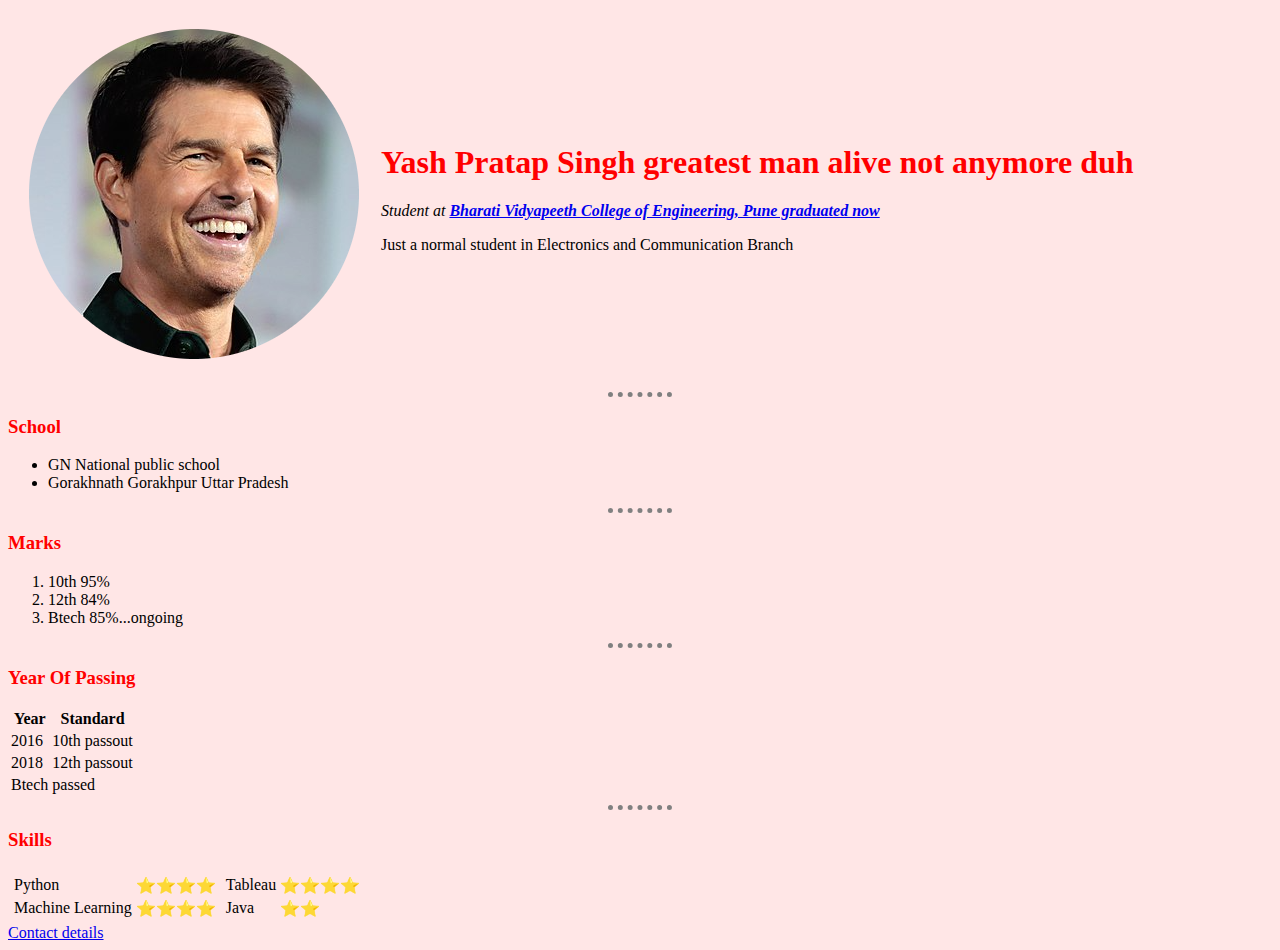
<file: index.html>
<!DOCTYPE html>
<html lang="en" dir="ltr">

<head>
  <meta charset="utf-8">
  <title>Yash resume</title>
  <link rel="stylesheet" href="css/style.css">

</head>

<body>
  <table cellspacing="20">
    <tr>
      <td><img src="tom.png" alt="Not Available"></td>
      <td>
        <h1>Yash Pratap Singh greatest man alive not anymore duh</h1>
        <p><em>Student at <strong><a href="https://bvucoepune.edu.in/">Bharati Vidyapeeth College of Engineering, Pune graduated now</a></strong></em></p>
        <p>Just a normal student in Electronics and Communication Branch</p>
      </td>
    </tr>
  </table>

  <hr>
  <h3>School</h3>
  <ul>
    <li>GN National public school</li>
    <li>Gorakhnath Gorakhpur Uttar Pradesh</li>
  </ul>
  <hr>
  <h3>Marks</h3>
  <ol>
    <li>10th 95%</li>
    <li>12th 84%</li>
    <li>Btech 85%...ongoing</li>
  </ol>
  <hr>
  <h3>Year Of Passing</h3>
  <table>
    <thead>
      <tr>
        <th>Year</th>
        <th>Standard</th>
      </tr>
    </thead>
    <tr>
      <td>2016</td>
      <td>10th passout</td>
    </tr>
    <tr>
      <td>2018</td>
      <td>12th passout</td>
    </tr>
    <tr>
      <td>Btech</td>
      <td>passed</td>
    </tr>
  </table>

  <hr>
  <h3>Skills</h3>

  <table>
    <tr>
      <td>
        <table>
          <tr>
            <td>Python</td>
            <td>⭐⭐⭐⭐</td>
          </tr>
          <tr>
            <td>Machine Learning</td>
            <td>⭐⭐⭐⭐</td>
          </tr>


        </table>

      </td>
      <td>
        <table>
          <tr>
            <td>Tableau</td>
            <td>⭐⭐⭐⭐</td>
          <tr>
            <td>Java</td>
            <td>⭐⭐</td>

        </table>
      </td>
    </tr>
  </table>

  <a href="contact.html">Contact details</a>


</body>

</html>
</file>
<file: css/style.css>
body{
  background-color: #FFE6E6;
}
hr{

  border-style: dotted none none;
  height: 0px;
  width: 5%;
  border-color: grey;
  border-width: 5px;
}
h1{
  color: RED;
}
h3{
  color:RED;
}
</file>
